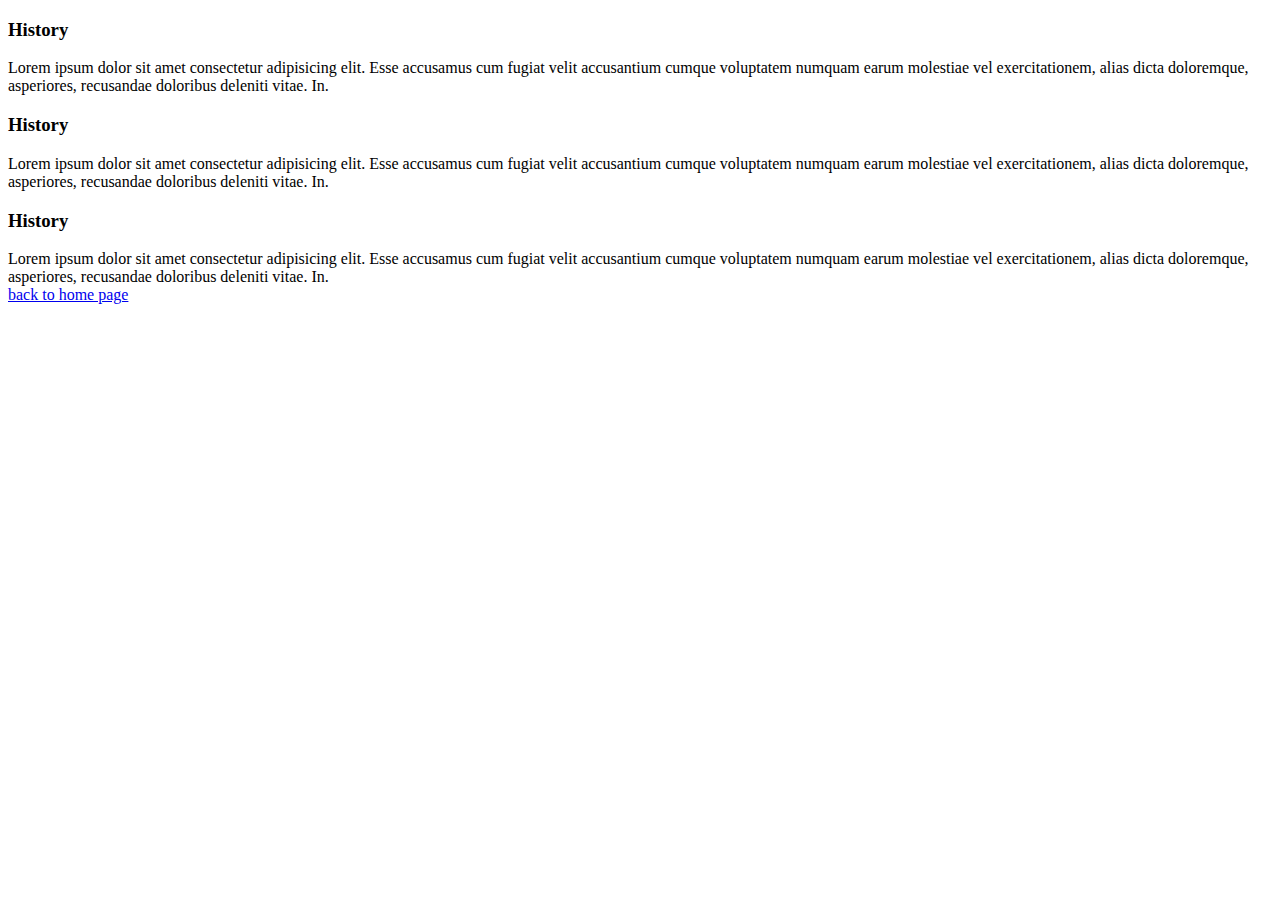
<file: project/about.html>
<!DOCTYPE html>
<html lang="en">
<head>
    <meta charset="UTF-8">
    <meta http-equiv="X-UA-Compatible" content="IE=edge">
    <meta name="viewport" content="width=device-width, initial-scale=1.0">
    <title>About</title>
</head>
<body>
    <div class="History">
        <h3>History</h3>
        Lorem ipsum dolor sit amet consectetur adipisicing elit. Esse accusamus cum fugiat velit accusantium cumque voluptatem numquam earum molestiae vel exercitationem, alias dicta doloremque, asperiores, recusandae doloribus deleniti vitae. In.
    </div>
    <div class="Board of Directors">
        <h3>History</h3>
        Lorem ipsum dolor sit amet consectetur adipisicing elit. Esse accusamus cum fugiat velit accusantium cumque voluptatem numquam earum molestiae vel exercitationem, alias dicta doloremque, asperiores, recusandae doloribus deleniti vitae. In.
    </div>
    <div class="Policies and Forms">
        <h3>History</h3>
        Lorem ipsum dolor sit amet consectetur adipisicing elit. Esse accusamus cum fugiat velit accusantium cumque voluptatem numquam earum molestiae vel exercitationem, alias dicta doloremque, asperiores, recusandae doloribus deleniti vitae. In.
    </div>
    <div class="link">
        <a href="index.html">back to home page</a>
    </div>
</body>
</html>
</file>
